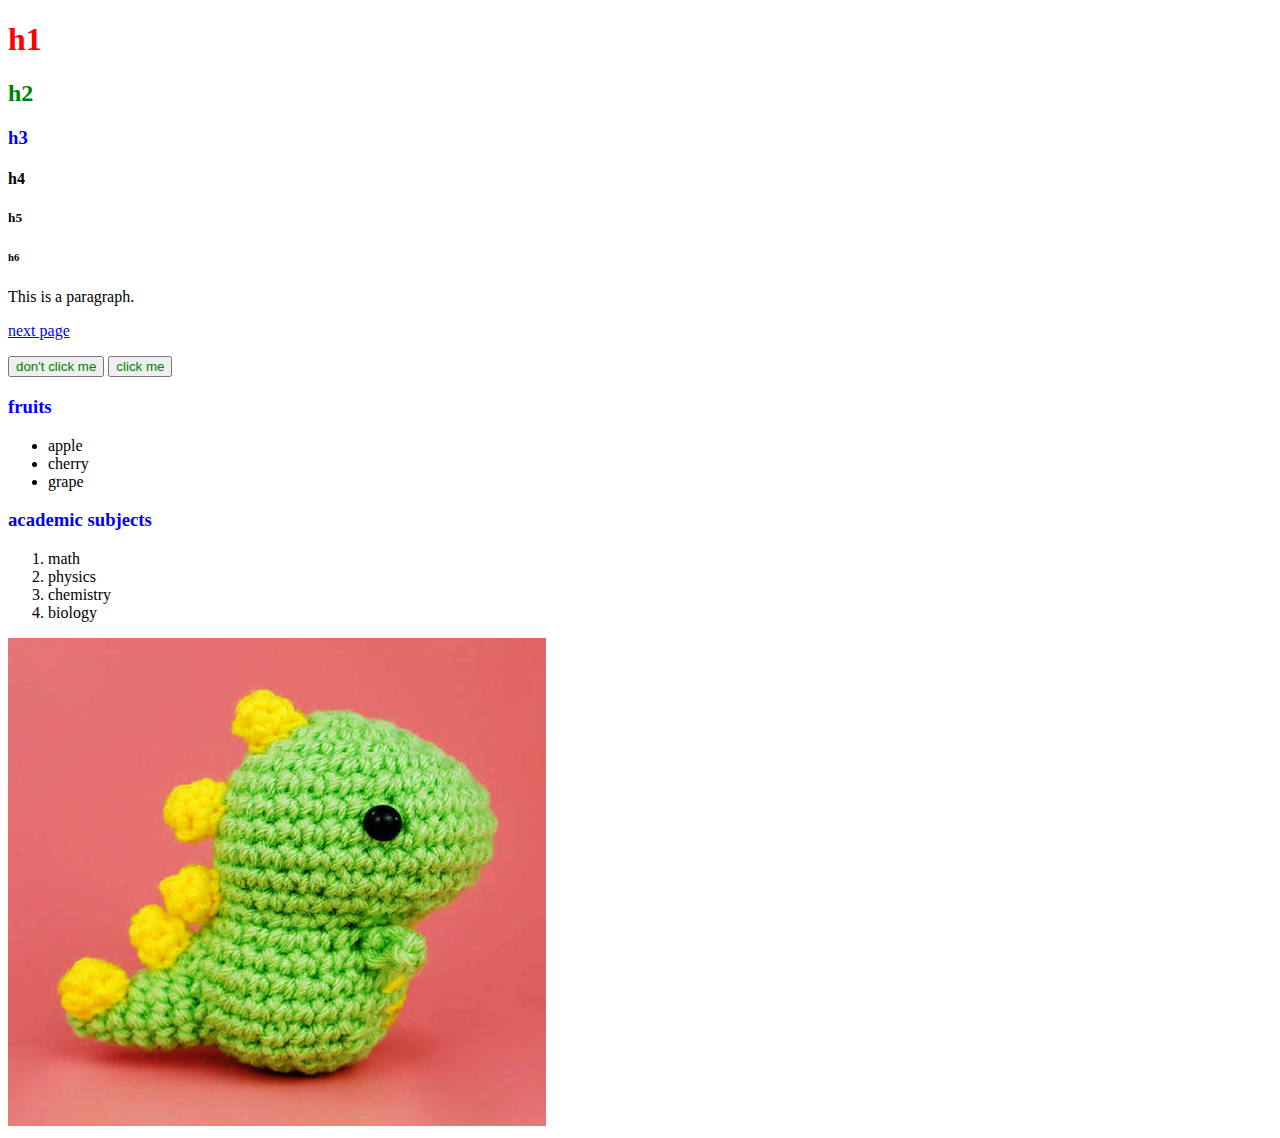
<file: index.html>
<!DOCTYPE html>
<html lang="en">
<head>
    <meta charset="UTF-8">
    <title>Document</title>
    <link rel="stylesheet" href="style.css" />
</head>
<body>
    <h1>h1</h1>
    <h2>h2</h2>
    <h3>h3</h3>
    <h4>h4</h4>
    <h5>h5</h5>
    <h6>h6</h6>
    <p>This is a paragraph.</p>
    <a href="next.html">next page</a>
    <p>
        <button>don't click me</button>
        <button>click me</button>
    </p>

    <h3>fruits</h3>
    <ul>
        <li>apple</li>
        <li>cherry</li>
        <li>grape</li>
    </ul>

    <h3>academic subjects</h3>
    <ol>
        <li>math</li>
        <li>physics</li>
        <li>chemistry</li>
        <li>biology</li>
    </ol>
    <img src="./images/dino.png"/>
</body>
</html>
</file>
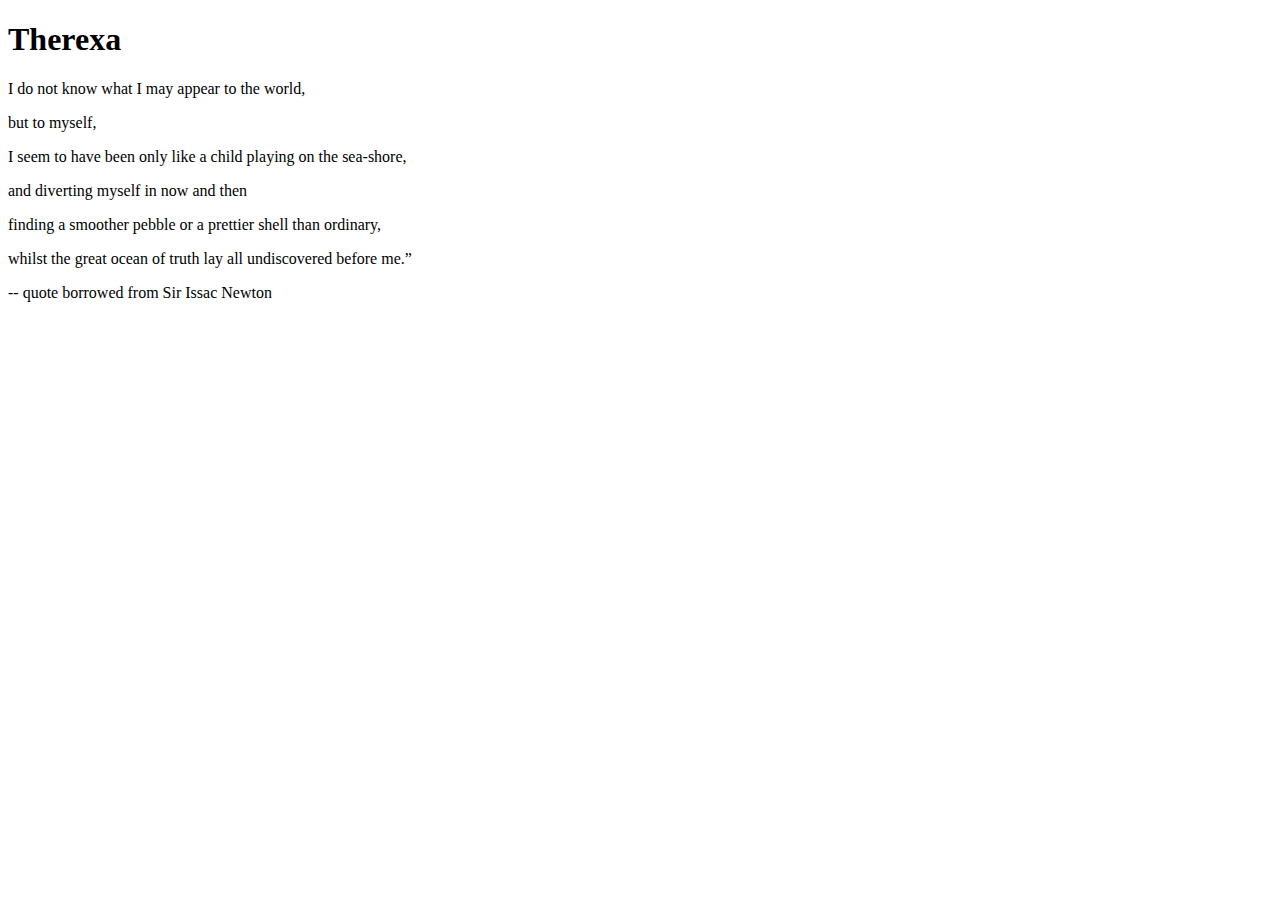
<file: index2.html>
<!DOCTYPE html>
<html lang="en">
<head>
    <meta charset="UTF-8">
    <title>Document</title>
</head>
<body>
    <h1>Therexa</h1>
    
    <p>I do not know what I may appear to the world,</p>
    <p>but to myself,</p>
    <p>I seem to have been only like a child playing on the sea-shore,</p> 
    <p>and diverting myself in now and then</p> 
    <p>finding a smoother pebble or a prettier shell than ordinary,</p> 
    <p>whilst the great ocean of truth lay all undiscovered before me.”</p> 
    <p>-- quote borrowed from Sir Issac Newton</p>

</body>
</html>
</file>
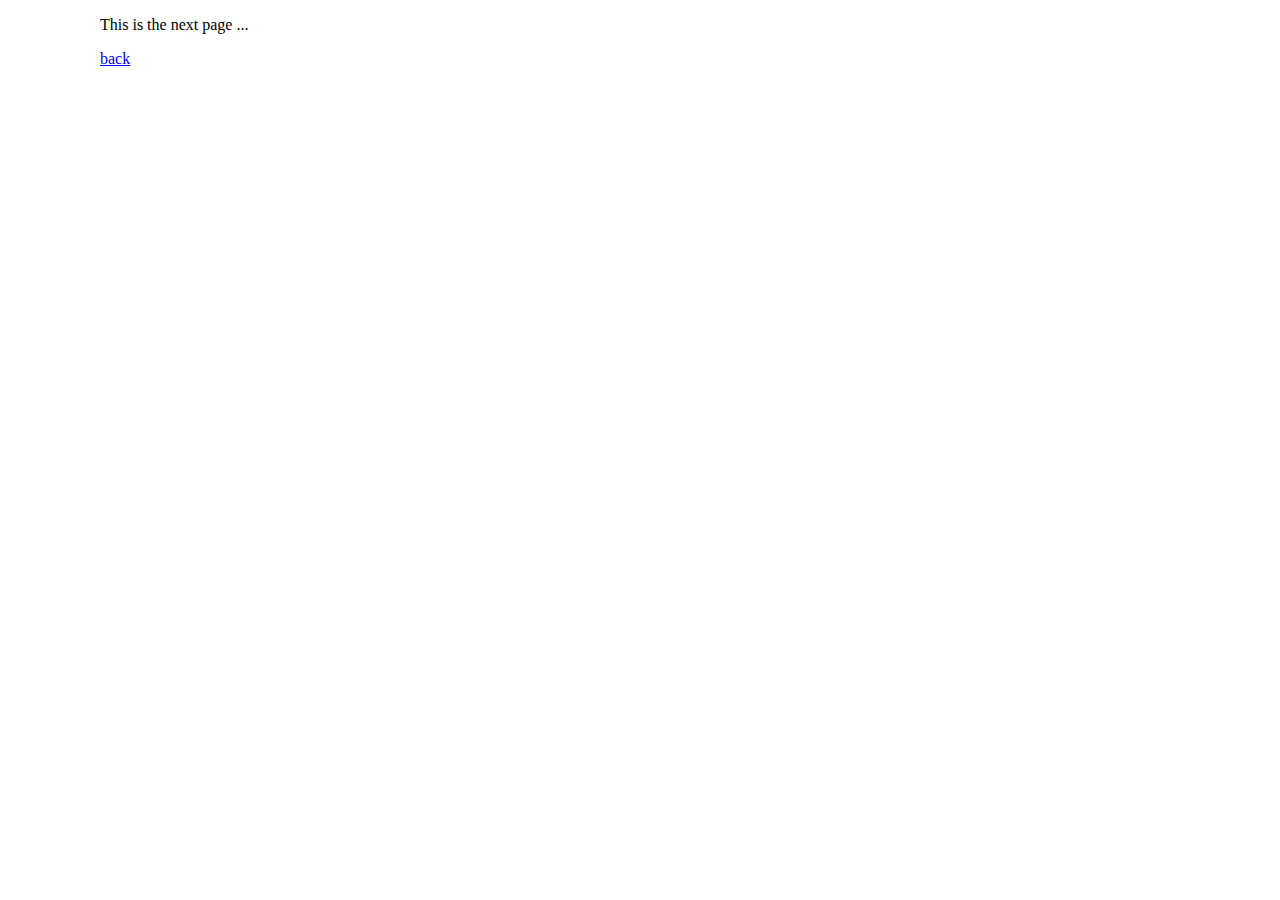
<file: next.html>
<!DOCTYPE html>
<html lang="en">
<head>
    <meta charset="UTF-8">
    <meta name="viewport" content="width=device-width, initial-scale=1.0">
    <title>Document</title>
    <link rel="stylesheet" href="style.css" />
</head>
<body class="next">
    <p >This is the next page ...</p> 
    <a href="index.html">back</a>
</body>
</html>
</file>
<file: style.css>
.next {
    margin-left: 100px;
}


h1 {
    color: red
}

h2 {
    color: green    
}

h3 {
    color: blue
}

button {
    color: green
}
</file>
